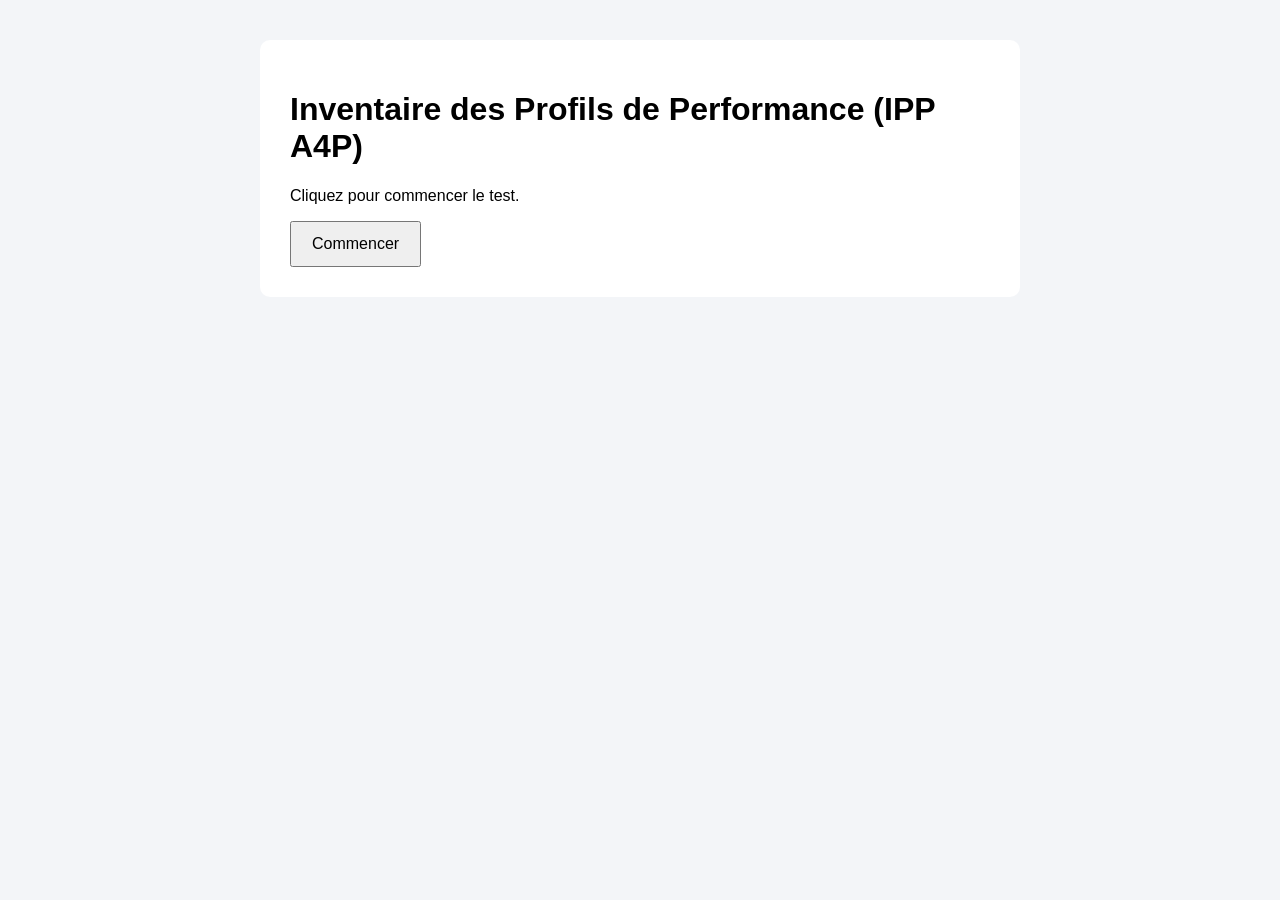
<file: index.html>
<!DOCTYPE html>
<html lang="fr">
<head>
<meta charset="UTF-8">
<title>IPP A4P</title>
<link rel="stylesheet" href="styles.css">
</head>
<body>
<div class="container">
<h1>Inventaire des Profils de Performance (IPP A4P)</h1>
<p>Cliquez pour commencer le test.</p>
<button onclick="startTest()">Commencer</button>

<div id="questionBox" style="display:none;">
<h2 id="qtext"></h2>
<div id="options"></div>
</div>

<div id="result" style="display:none;"></div>
</div>

<script src="data.js"></script>
<script src="app.js"></script>
</body>
</html>
</file>
<file: styles.css>
body{font-family:Arial,Helvetica,sans-serif;background:#f3f5f8;margin:0;padding:40px}
.container{max-width:700px;margin:auto;background:white;padding:30px;border-radius:10px}
button{padding:12px 20px;font-size:16px}
.option{border:1px solid #ccc;border-radius:8px;padding:10px;margin:10px 0;cursor:pointer}
.option:hover{background:#eef3ff}
</file>
